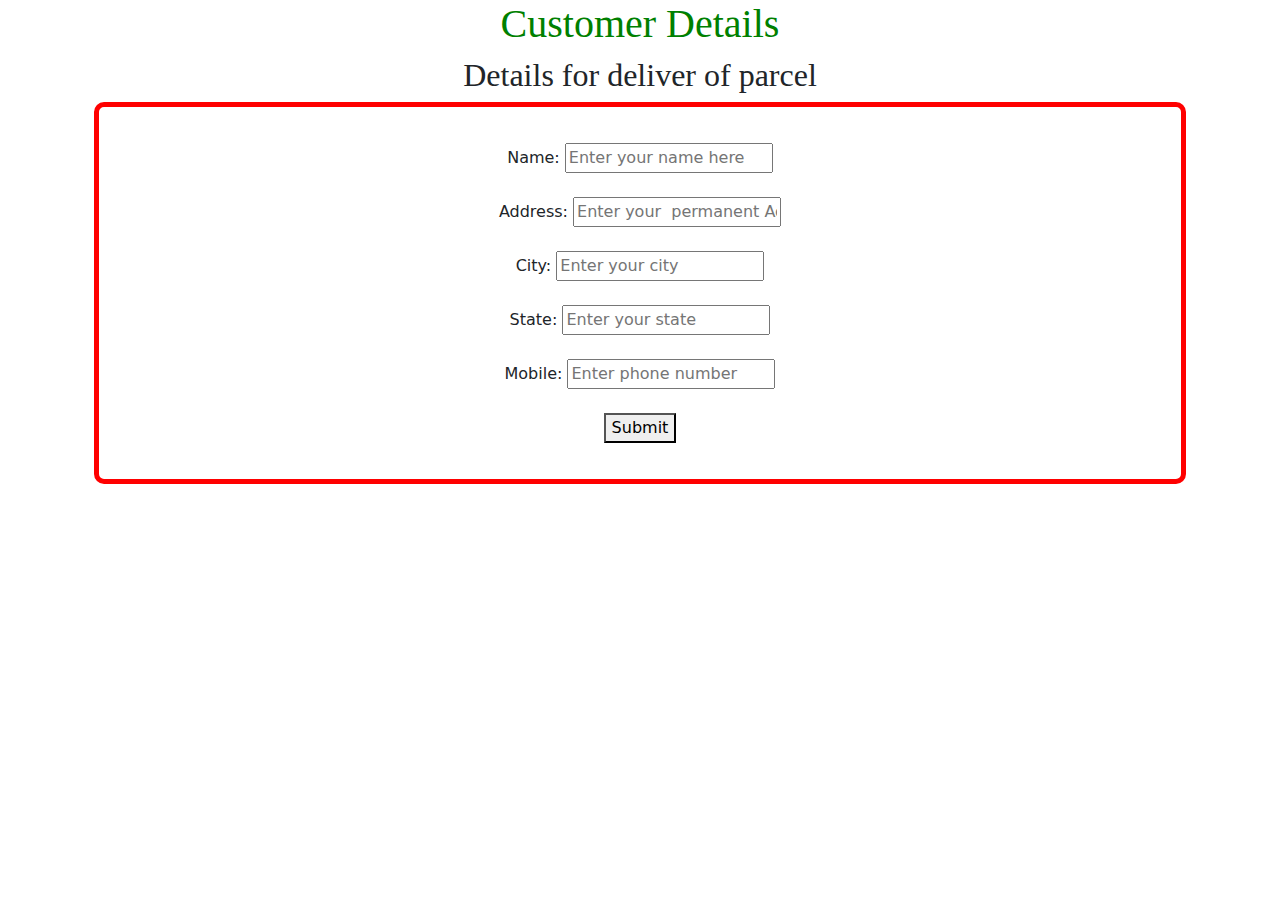
<file: cart.html>
<!doctype html>
<html lang="en">
  <head>
    <meta charset="utf-8">
    <meta name="viewport" content="IE=edge" http-equiv="X-UA-Compatible">
    <title>Cart</title>
    <link rel="stylesheet" href="css/bootstrap.css">
    <link rel="stylesheet" href="css/bootstrap.min.css">
    <link rel="stylesheet" href="css/mainnn.css">
  </head>
  <body>
       <div class="address">
        <body style="text-align: center">
            <h1 style="color: green">Customer Details</h1>
          
            <h2>
                Details for deliver of parcel 
            </h2>
            
            <form>
             <div class="container"> 
              <p class="round2">
                <br />
                Name:
                <input type="text" 
                    placeholder="Enter your name here" />
                <br /> <br />
          
                Address:
                <input type="text" 
                    placeholder="Enter your  permanent Address" />
                <br /> <br />

                City:
                <input type="text" 
                    placeholder="Enter your city" />
                <br /> <br />

                State:
                <input type="text" 
                    placeholder="Enter your state" />
                <br /> <br />
          
                Mobile:
                <input type="tel" 
                    placeholder="Enter phone number" />
                <br />
                <br />
                  
                <button>Submit</button>
                <br />
                <br />
              </p>
             </div>  
            </form>
             
  </body>
  </html>
</file>
<file: css/mainnn.css>
#Geek_p {
    font-size: 30px;
    color: green;
}

h1,
h2 {
    font-family: impact;
}
p.round2 {
    border: 5px solid red;
    border-radius: 10px;
    padding: 12px;
  }
</file>
